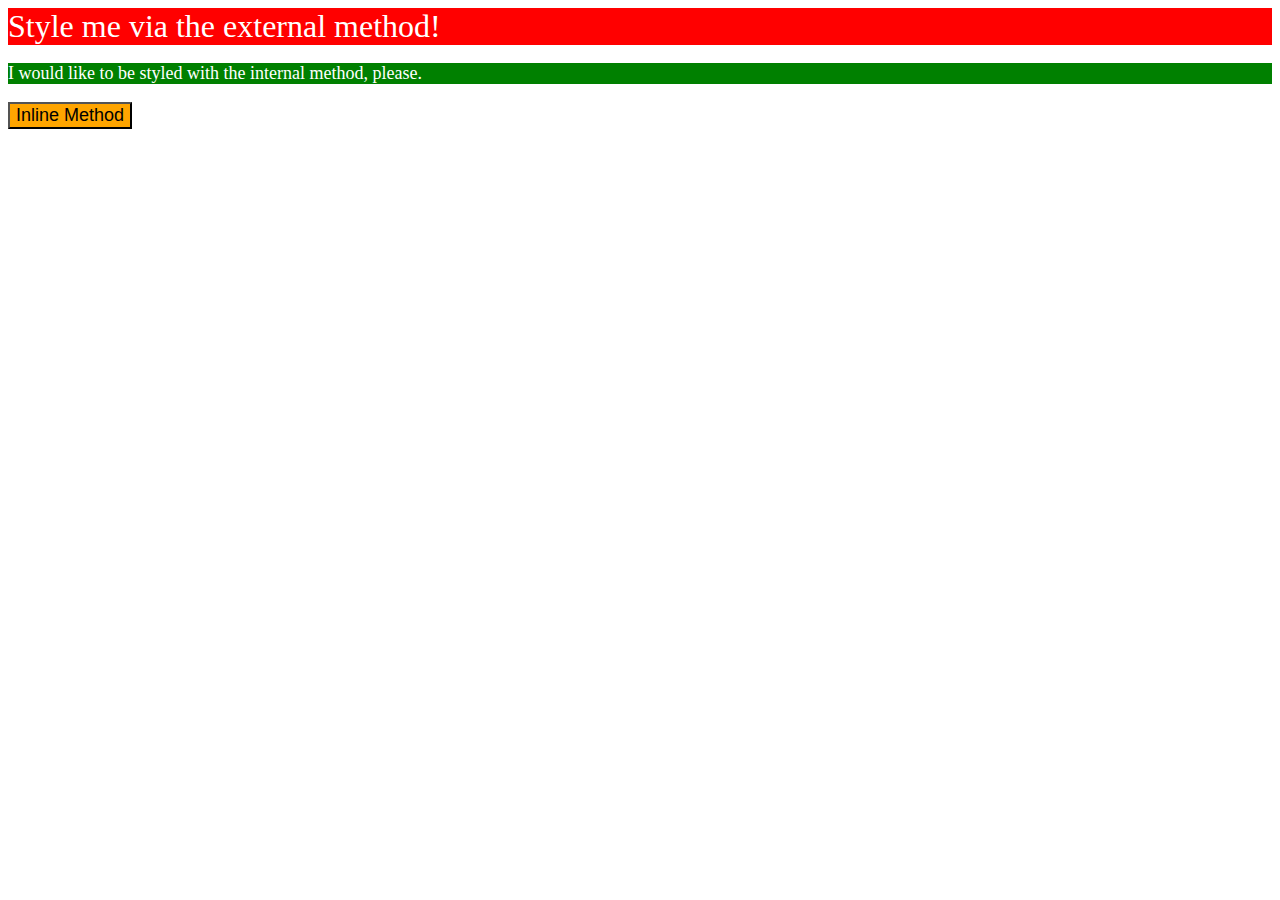
<file: foundations/01-css-methods/index.html>
<!DOCTYPE html>
<html lang="en">
  <head>
    <meta charset="UTF-8">
    <meta http-equiv="X-UA-Compatible" content="IE=edge">
    <meta name="viewport" content="width=device-width, initial-scale=1.0">
    <title>Methods for Adding CSS</title>
    <link rel = "stylesheet" href="style.css">
    <style>
    p{
      background-color: green;
      align-content: left;
      color: white;
      font-size: 18px;
    }
    </style>
  </head>
  <body>
    <div>Style me via the external method!</div>
    <p>I would like to be styled with the internal method, please.</p>
     <button style="color:black; background-color:orange;font-size:18px">Inline Method</button>
  </body>
</html>
</file>
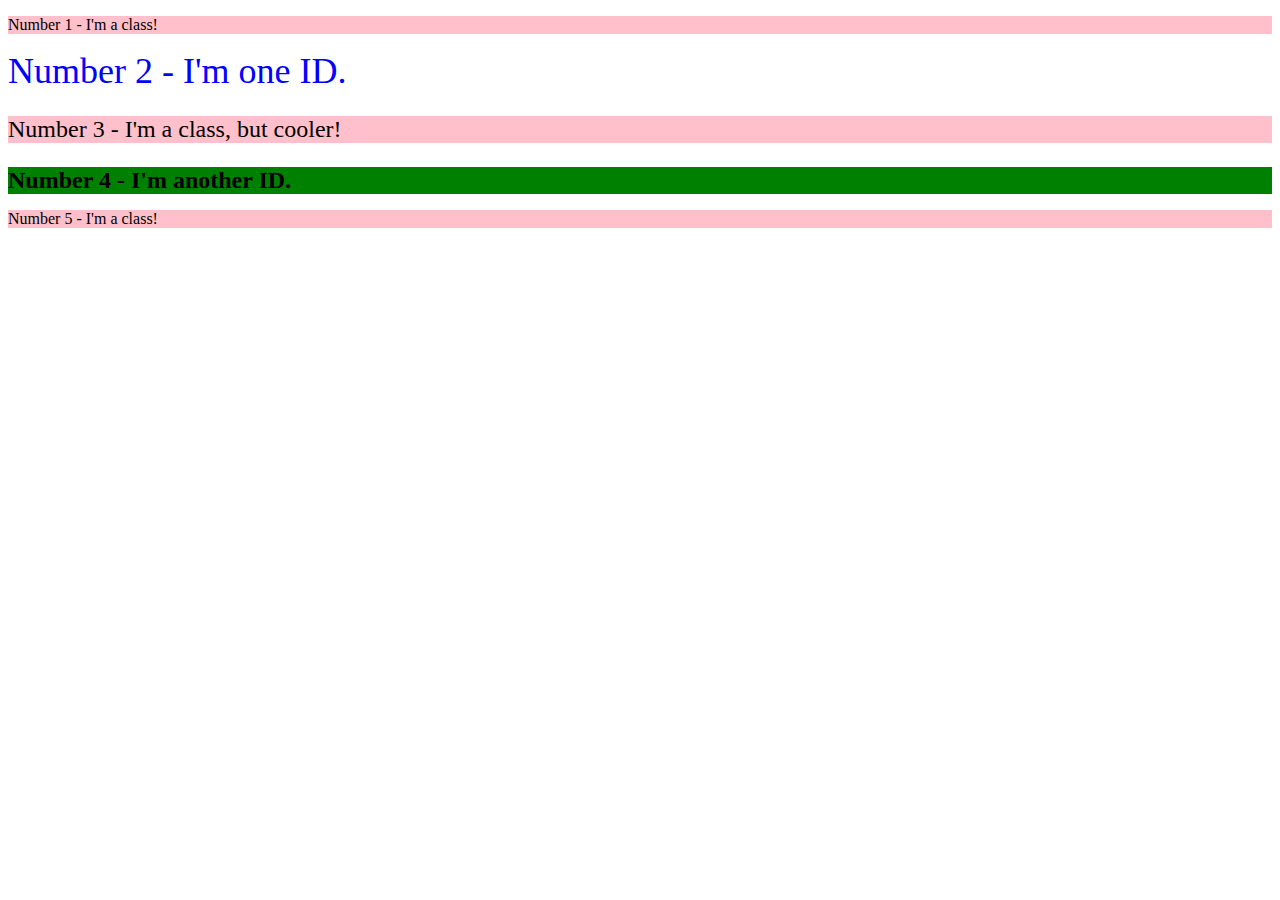
<file: foundations/02-class-id-selectors/index.html>
<!DOCTYPE html>
<html lang="en">
  <head>
    <meta charset="UTF-8">
    <meta http-equiv="X-UA-Compatible" content="IE=edge">
    <meta name="viewport" content="width=device-width, initial-scale=1.0">
    <title>Class and ID Selectors</title>
    <link rel="stylesheet" href="style.css">
  </head>
  <body>
    <p class="odd">Number 1 - I'm a class!</p>
    <div id = "two">Number 2 - I'm one ID.</div>
    <p class = "odd oddly-cool">Number 3 - I'm a class, but cooler!</p>
    <div id = "four">Number 4 - I'm another ID.</div>
    <p class="odd">Number 5 - I'm a class!</p>
  </body>
</html>
</file>
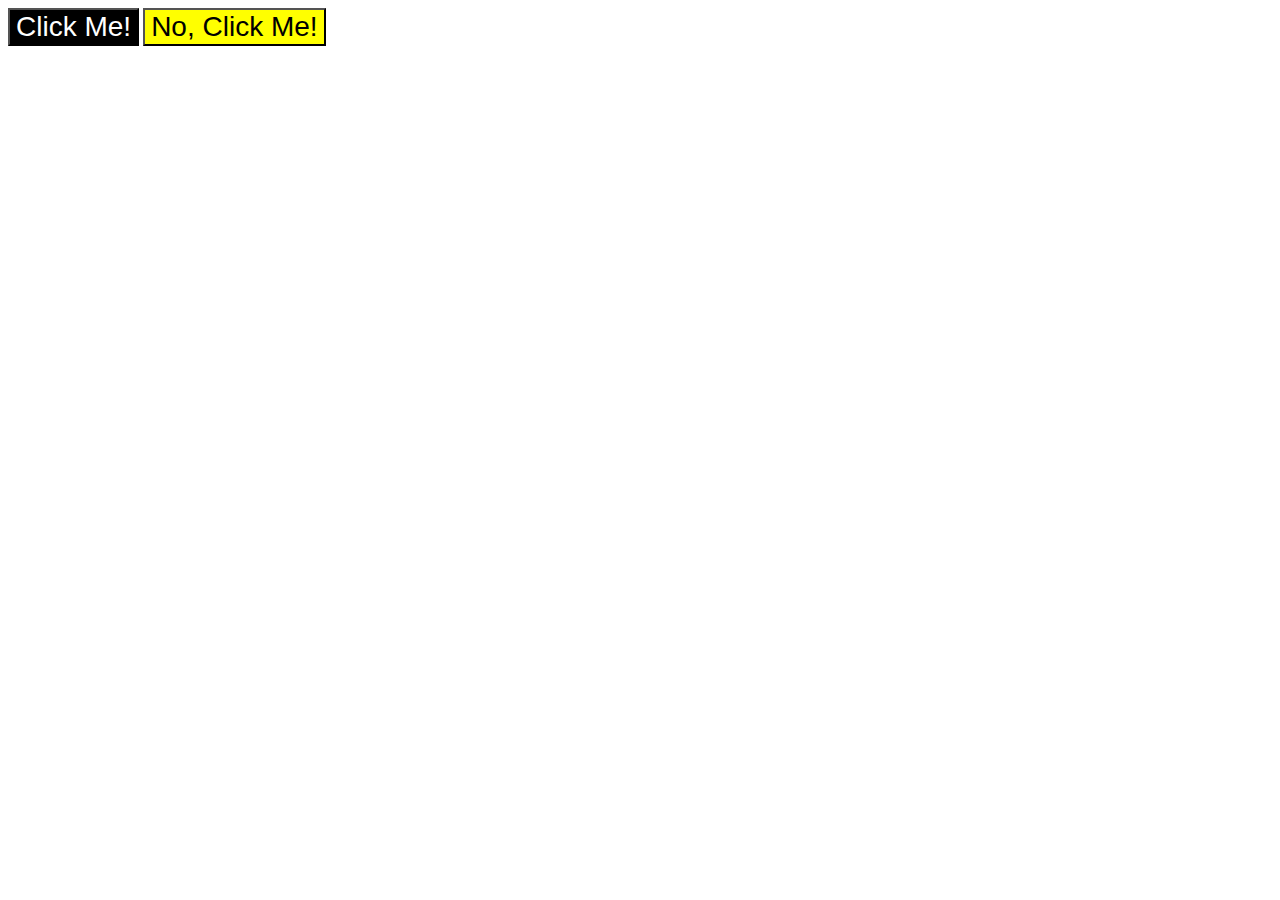
<file: foundations/03-grouping-selectors/index.html>
<!DOCTYPE html>
<html lang="en">
  <head>
    <meta charset="UTF-8">
    <meta http-equiv="X-UA-Compatible" content="IE=edge">
    <meta name="viewport" content="width=device-width, initial-scale=1.0">
    <title>Grouping Selectors</title>
    <link rel="stylesheet" href="style.css">
  </head>
  <body>
    <button class = "click-button">Click Me!</button>
    <button class = "no-click-me-button">No, Click Me!</button>
  </body>
</html>
</file>
<file: foundations/01-css-methods/style.css>
div{
    background-color: red;
    font-size: 32px;
    align-content: center;
    font-style: bold;
    color: white;
}
</file>
<file: foundations/02-class-id-selectors/style.css>
.odd{
    background-color: pink;
}

.oddly-cool{
    font-size: 24px;
}

#two{
    color: blue;
    font-size: 36px;
}

#four{
    background-color: green;
    font-size: 24px;
    font-weight: bold;
}
</file>
<file: foundations/03-grouping-selectors/style.css>
.click-button{
    color: white;
    background-color: black;
}

.no-click-me-button{
    color: black;
    background-color: yellow;
}

.click-button,.no-click-me-button{
    font-size: 28px;
    font-family: Helvetica,"Times New Roman",sans-serif
}
</file>
